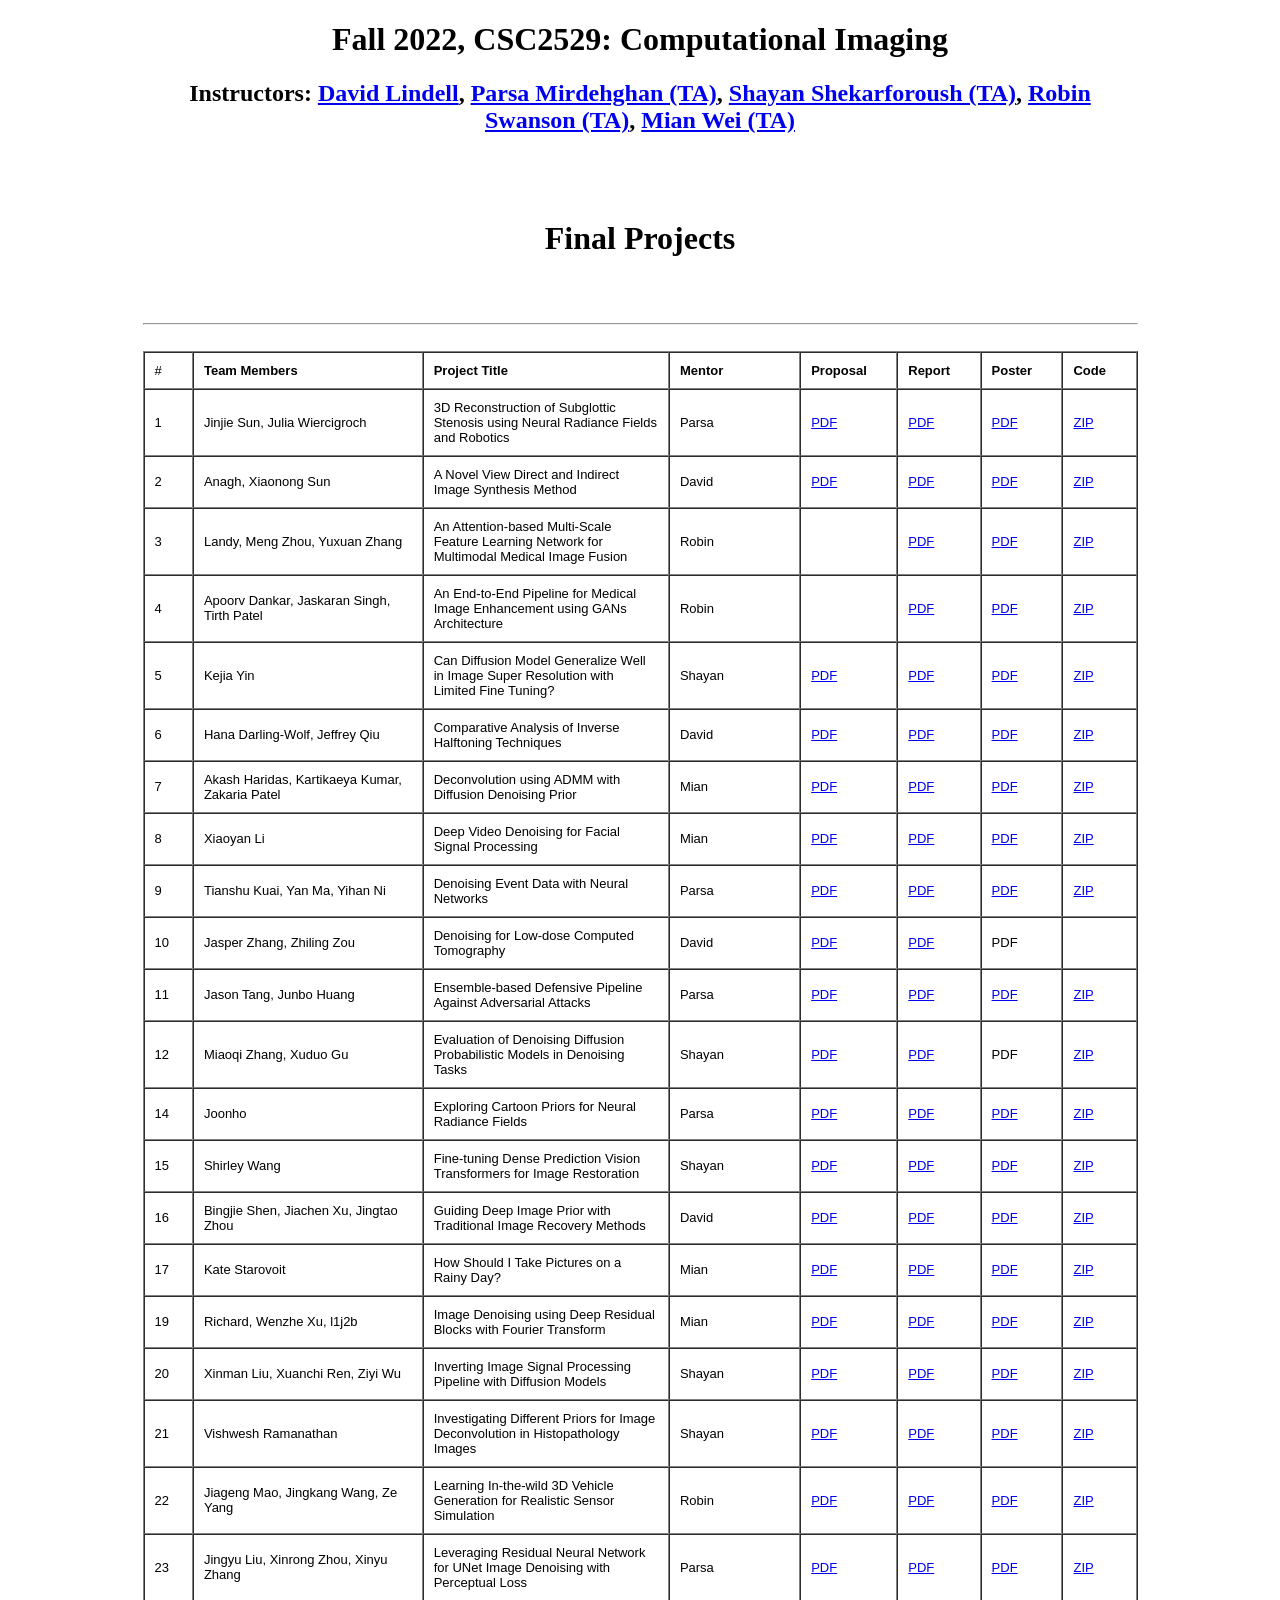
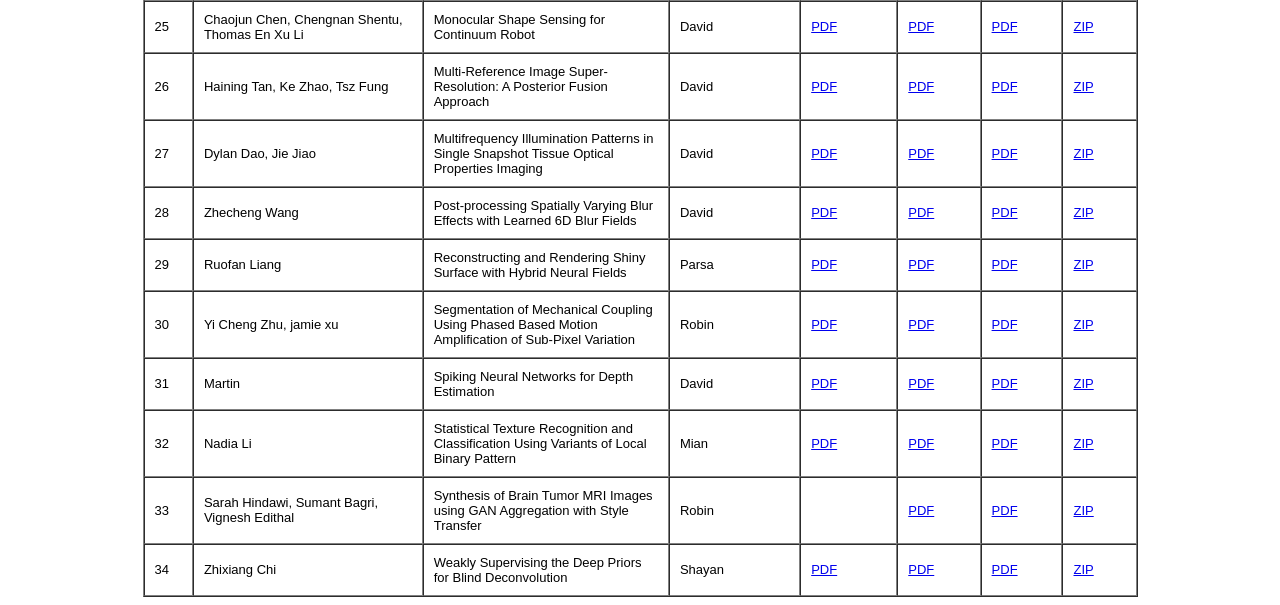
<file: teaching/past_projects/2022/projects2022.html>
<!DOCTYPE html PUBLIC "-//W3C//DTD html 4.01 Transitional//EN" "http://www.w3c.org/TR/1999/REC-html401-19991224/loose.dtd">
<!-- saved from url=(0098)http://stanford.edu/class/ee367/EE367%20_%20CS448I_%20Computational%20Imaging%20and%20Display.html -->
<html xml:lang="en" xmlns="http://www.w3.org/1999/xhtml" lang="en"><head><meta http-equiv="Content-Type" content="text/html; charset=windows-1252">
<title>CSC2529: Computational Imaging</title>

<style type="text/css" media="all"> img {
  padding-right: 0px; padding-left: 10px; FLOAT: right; padding-bottom: 10px; padding-top: 10px
}

#primarycontent {
  margin-left: auto;  
    width: expression(document.body.clientWidth > 995? "995px": "auto" );
    margin-right: auto;
    text-align: left;
    max-width: 995px 
}

body {
  text-align: center
}
</style>

<meta content="MShtml 6.00.2800.1400" name="GENERATOR"><style id="style-1-cropbar-clipper">/* Copyright 2014 Evernote Corporation. All rights reserved. */
.en-markup-crop-options {
    top: 18px !important;
    left: 50% !important;
    margin-left: -100px !important;
    width: 200px !important;
    border: 2px rgba(255,255,255,.38) solid !important;
    border-radius: 4px !important;
}

.en-markup-crop-options div div:first-of-type {
    margin-left: 0px !important;
}
</style></head>

<body>

<div id="primarycontent"> <center><h1>Fall 2022, CSC2529: Computational Imaging</h1>
        <h2>Instructors: <a href="https://davidlindell.com/" target="_blank">David Lindell</a>,
        <a href="https://www.cs.toronto.edu/~parsa/" target="_blank"> Parsa Mirdehghan (TA)</a>,
        <a href="https://shekshaa.github.io/" target="_blank"> Shayan Shekarforoush (TA)</a>,
        <a href="http://www.cs.toronto.edu/~robin/" target="_blank"> Robin Swanson (TA)</a>,
        <a href="http://www.dgp.toronto.edu/~mianwei/" target="_blank"> Mian Wei (TA)</a>
        <br><br></h2>
</center>


<br>

<center><h1>Final Projects</h1>

<br>

<table width="100%" cellspacing="0" cellpadding="10" border="1">
  <tbody><tr valign="middle">
    <td width="2%">
      <font face="Arial" size="2">#</font>
    </td> <td width="14%">
      <font face="Arial" size="2"><b>Team Members</b></font>
    </td>
    <td width="15%">
      <font face="Arial" size="2"><b>Project Title</b></font>
    </td>
    <td width="8%">
      <font face="Arial" size="2"><b>Mentor</b></font>
    </td>
    <td width="3%"> 
      <font face="Arial" size="2"><b>Proposal</b></font>
    </td>
    <td width="3%">
      <font face="Arial" size="2"><b>Report</b></font>
    </td>
    <td width="3%">
      <font face="Arial" size="2"><b>Poster</b></font>
    </td>    
    <td width="3%">
      <font face="Arial" size="2"><b>Code</b></font>
    </td>
  </tr>

  <tr valign="middle">
    <td>
        <font face="Arial" size="2">1</font> </td>
    <td>
        <font face="Arial" size="2">Jinjie Sun, Julia Wiercigroch</font>
    </td>
    <td>
        <font face="Arial" size="2">3D Reconstruction of Subglottic Stenosis using Neural Radiance Fields and Robotics</font>
    </td>
    <td>
        <font face="Arial" size="2">Parsa</font>
    </td>
    <td>
    <font face="Arial" size="2"><a href="proposal/jinjie_sun.pdf">PDF</a></font>
    </td>
    <td> 
    <font face="Arial" size="2"><a href="report/jinjie_sun-julia_wiercigroch.pdf">PDF</a></font>
    </td>
    <td>
    <font face="Arial" size="2"><a href="poster/julia_wiercigroch.pdf">PDF</a></font>
    </td>
    <td>
    <font face="Arial" size="2"><a href="https://drive.google.com/file/d/1LAxWeW29-nRQ1zyRzd1APnbGitoeneT2/view?usp=share_link">ZIP</a></font>
    </td>
  </tr>

  <tr valign="middle">
    <td>
        <font face="Arial" size="2">2</font> </td>
    <td>
        <font face="Arial" size="2">Anagh, Xiaonong Sun</font>
    </td>
    <td>
        <font face="Arial" size="2">A Novel View Direct and Indirect Image Synthesis Method</font>
    </td>
    <td>
        <font face="Arial" size="2">David</font>
    </td>
    <td>
    <font face="Arial" size="2"><a href="proposal/anagh.pdf">PDF</a></font>
    </td>
    <td> 
    <font face="Arial" size="2"><a href="report/anagh-xiaonong_sun.pdf">PDF</a></font>
    </td>
    <td>
    <font face="Arial" size="2"><a href="poster/xiaonong_sun.pdf">PDF</a></font>
    </td>
    <td>
    <font face="Arial" size="2"><a href="https://drive.google.com/file/d/1faGGZpxU6IT-9BtI_6QLq-cTfSDSrGxg/view?usp=share_link">ZIP</a></font>
    </td>
  </tr>

  <tr valign="middle">
    <td>
        <font face="Arial" size="2">3</font> </td>
    <td>
        <font face="Arial" size="2">Landy, Meng Zhou, Yuxuan Zhang</font>
    </td>
    <td>
        <font face="Arial" size="2">An Attention-based Multi-Scale Feature Learning Network for Multimodal Medical Image Fusion</font>
    </td>
    <td>
        <font face="Arial" size="2">Robin</font>
    </td>
    <td>
    <font face="Arial" size="2"></font>
    </td>
    <td> 
    <font face="Arial" size="2"><a href="report/landy-meng_zhou-yuxuan_zhang.pdf">PDF</a></font>
    </td>
    <td>
    <font face="Arial" size="2"><a href="poster/landy-meng_zhou-yuxuan_zhang.pdf">PDF</a></font>
    </td>
    <td>
    <font face="Arial" size="2"><a href="https://github.com/simonZhou86/dilran">ZIP</a></font>
    </td>
  </tr>

  <tr valign="middle">
    <td>
        <font face="Arial" size="2">4</font> </td>
    <td>
        <font face="Arial" size="2">Apoorv Dankar, Jaskaran Singh, Tirth Patel</font>
    </td>
    <td>
        <font face="Arial" size="2">An End-to-End Pipeline for Medical Image Enhancement using GANs Architecture</font>
    </td>
    <td>
        <font face="Arial" size="2">Robin</font>
    </td>
    <td>
    <font face="Arial" size="2"></font>
    </td>
    <td> 
    <font face="Arial" size="2"><a href="report/apoorv_dankar-jaskaran_singh-tirth_patel.pdf">PDF</a></font>
    </td>
    <td>
    <font face="Arial" size="2"><a href="poster/apoorv_dankar-jaskaran_singh-tirth_patel.pdf">PDF</a></font>
    </td>
    <td>
    <font face="Arial" size="2"><a href="https://drive.google.com/drive/folders/1VCLZdq7StJR4xHrwRGPh0NKmEy4KWmJI">ZIP</a></font>
    </td>
  </tr>

  <tr valign="middle">
    <td>
        <font face="Arial" size="2">5</font> </td>
    <td>
        <font face="Arial" size="2">Kejia Yin</font>
    </td>
    <td>
        <font face="Arial" size="2">Can Diffusion Model Generalize Well in Image Super Resolution with Limited Fine Tuning?</font>
    </td>
    <td>
        <font face="Arial" size="2">Shayan</font>
    </td>
    <td>
    <font face="Arial" size="2"><a href="proposal/kejia_yin.pdf">PDF</a></font>
    </td>
    <td> 
    <font face="Arial" size="2"><a href="report/kejia_yin.pdf">PDF</a></font>
    </td>
    <td>
    <font face="Arial" size="2"><a href="poster/kejia_yin.pdf">PDF</a></font>
    </td>
    <td>
    <font face="Arial" size="2"><a href="https://drive.google.com/file/d/1jAcOiYfqPyA9bi3s-eVivYSKtYQSxuDq/view?usp=share_link">ZIP</a></font>
    </td>
  </tr>

  <tr valign="middle">
    <td>
        <font face="Arial" size="2">6</font> </td>
    <td>
        <font face="Arial" size="2">Hana Darling-Wolf, Jeffrey Qiu</font>
    </td>
    <td>
        <font face="Arial" size="2">Comparative Analysis of Inverse Halftoning Techniques</font>
    </td>
    <td>
        <font face="Arial" size="2">David</font>
    </td>
    <td>
    <font face="Arial" size="2"><a href="proposal/hana_darling-wolf.pdf">PDF</a></font>
    </td>
    <td> 
    <font face="Arial" size="2"><a href="report/hana_darling-wolf-jeffrey_qiu.pdf">PDF</a></font>
    </td>
    <td>
    <font face="Arial" size="2"><a href="poster/hana_darling-wolf.pdf">PDF</a></font>
    </td>
    <td>
    <font face="Arial" size="2"><a href="https://drive.google.com/drive/folders/1qTq3hM0EW8HVW1lFNCsiKP51XMzNDdXG">ZIP</a></font>
    </td>
  </tr>

  <tr valign="middle">
    <td>
        <font face="Arial" size="2">7</font> </td>
    <td>
        <font face="Arial" size="2">Akash Haridas, Kartikaeya Kumar, Zakaria Patel</font>
    </td>
    <td>
        <font face="Arial" size="2">Deconvolution using ADMM with Diffusion Denoising Prior</font>
    </td>
    <td>
        <font face="Arial" size="2">Mian</font>
    </td>
    <td>
    <font face="Arial" size="2"><a href="proposal/zakaria_patel.pdf">PDF</a></font>
    </td>
    <td> 
    <font face="Arial" size="2"><a href="report/akash_haridas-kartikaeya_kumar-zakaria_patel.pdf">PDF</a></font>
    </td>
    <td>
    <font face="Arial" size="2"><a href="poster/akash_haridas-kartikaeya_kumar-zakaria_patel.pdf">PDF</a></font>
    </td>
    <td>
    <font face="Arial" size="2"><a href="https://github.com/ZakariaPZ/ADMM-Deconvolution-with-Diffusion-Prior">ZIP</a></font>
    </td>
  </tr>

  <tr valign="middle">
    <td>
        <font face="Arial" size="2">8</font> </td>
    <td>
        <font face="Arial" size="2">Xiaoyan Li</font>
    </td>
    <td>
        <font face="Arial" size="2">Deep Video Denoising for Facial Signal Processing</font>
    </td>
    <td>
        <font face="Arial" size="2">Mian</font>
    </td>
    <td>
    <font face="Arial" size="2"><a href="proposal/xiaoyan_li.pdf">PDF</a></font>
    </td>
    <td> 
    <font face="Arial" size="2"><a href="report/xiaoyan_li.pdf">PDF</a></font>
    </td>
    <td>
    <font face="Arial" size="2"><a href="poster/xiaoyan_li.pdf">PDF</a></font>
    </td>
    <td>
    <font face="Arial" size="2"><a href="https://drive.google.com/file/d/1xrIzSwE3mAGyn0gnniKrRpgbh_KYSHmF/view">ZIP</a></font>
    </td>
  </tr>

  <tr valign="middle">
    <td>
        <font face="Arial" size="2">9</font> </td>
    <td>
        <font face="Arial" size="2">Tianshu Kuai, Yan Ma, Yihan Ni</font>
    </td>
    <td>
        <font face="Arial" size="2">Denoising Event Data with Neural Networks</font>
    </td>
    <td>
        <font face="Arial" size="2">Parsa</font>
    </td>
    <td>
    <font face="Arial" size="2"><a href="proposal/tianshu_kuai.pdf">PDF</a></font>
    </td>
    <td> 
    <font face="Arial" size="2"><a href="report/tianshu_kuai-yan_ma-yihan_ni.pdf">PDF</a></font>
    </td>
    <td>
    <font face="Arial" size="2"><a href="poster/tianshu_kuai.pdf">PDF</a></font>
    </td>
    <td>
    <font face="Arial" size="2"><a href="https://drive.google.com/file/d/1xWsFkwq_obHDwrEVhdlgexx-OCBsLkPm/view?usp=share_link">ZIP</a></font>
    </td>
  </tr>

  <tr valign="middle">
    <td>
        <font face="Arial" size="2">10</font> </td>
    <td>
        <font face="Arial" size="2">Jasper Zhang, Zhiling Zou</font>
    </td>
    <td>
        <font face="Arial" size="2">Denoising for Low-dose Computed Tomography</font>
    </td>
    <td>
        <font face="Arial" size="2">David</font>
    </td>
    <td>
    <font face="Arial" size="2"><a href="proposal/zhiling_zou.pdf">PDF</a></font>
    </td>
    <td> 
    <font face="Arial" size="2"><a href="report/jasper_zhang-zhiling_zou.pdf">PDF</a></font>
    </td>
    <td>
    <font face="Arial" size="2">PDF</font>
    </td>
    <td>
    <font face="Arial" size="2"></font>
    </td>
  </tr>

  <tr valign="middle">
    <td>
        <font face="Arial" size="2">11</font> </td>
    <td>
        <font face="Arial" size="2">Jason Tang, Junbo Huang</font>
    </td>
    <td>
        <font face="Arial" size="2">Ensemble-based Defensive Pipeline Against Adversarial Attacks</font>
    </td>
    <td>
        <font face="Arial" size="2">Parsa</font>
    </td>
    <td>
    <font face="Arial" size="2"><a href="proposal/jason_tang.pdf">PDF</a></font>
    </td>
    <td> 
    <font face="Arial" size="2"><a href="report/jason_tang-junbo_huang.pdf">PDF</a></font>
    </td>
    <td>
    <font face="Arial" size="2"><a href="poster/jason_tang.pdf">PDF</a></font>
    </td>
    <td>
    <font face="Arial" size="2"><a href="https://drive.google.com/file/d/1XDP5gjrw7qNqsscDQqSr316jV1cKxbgN/view?usp=share_link">ZIP</a></font>
    </td>
  </tr>

  <tr valign="middle">
    <td>
        <font face="Arial" size="2">12</font> </td>
    <td>
        <font face="Arial" size="2">Miaoqi Zhang, Xuduo Gu</font>
    </td>
    <td>
        <font face="Arial" size="2">Evaluation of Denoising Diffusion Probabilistic Models in Denoising Tasks</font>
    </td>
    <td>
        <font face="Arial" size="2">Shayan</font>
    </td>
    <td>
    <font face="Arial" size="2"><a href="proposal/miaoqi_zhang-xuduo_gu.pdf">PDF</a></font>
    </td>
    <td> 
    <font face="Arial" size="2"><a href="report/miaoqi_zhang-xuduo_gu.pdf">PDF</a></font>
    </td>
    <td>
    <font face="Arial" size="2">PDF</font>
    </td>
    <td>
    <font face="Arial" size="2"><a href="https://drive.google.com/file/d/1PqAPfBqlh5JoVYbB3m9BEXdp6E8OIIgh/view">ZIP</a></font>
    </td>
  </tr>

  <tr valign="middle">
    <td>
        <font face="Arial" size="2">14</font> </td>
    <td>
        <font face="Arial" size="2">Joonho</font>
    </td>
    <td>
        <font face="Arial" size="2">Exploring Cartoon Priors for Neural Radiance Fields</font>
    </td>
    <td>
        <font face="Arial" size="2">Parsa</font>
    </td>
    <td>
    <font face="Arial" size="2"><a href="proposal/joonho.pdf">PDF</a></font>
    </td>
    <td> 
    <font face="Arial" size="2"><a href="report/joonho.pdf">PDF</a></font>
    </td>
    <td>
    <font face="Arial" size="2"><a href="poster/joonho.pdf">PDF</a></font>
    </td>
    <td>
    <font face="Arial" size="2"><a href="https://drive.google.com/file/d/1DbvxcPJAbxeHaGJY_LTOxP8D9Hza0Xzy/view">ZIP</a></font>
    </td>
  </tr>

  <tr valign="middle">
    <td>
        <font face="Arial" size="2">15</font> </td>
    <td>
        <font face="Arial" size="2">Shirley Wang</font>
    </td>
    <td>
        <font face="Arial" size="2">Fine-tuning Dense Prediction Vision Transformers for Image Restoration</font>
    </td>
    <td>
        <font face="Arial" size="2">Shayan</font>
    </td>
    <td>
    <font face="Arial" size="2"><a href="proposal/shirley_wang.pdf">PDF</a></font>
    </td>
    <td> 
    <font face="Arial" size="2"><a href="report/shirley_wang.pdf">PDF</a></font>
    </td>
    <td>
    <font face="Arial" size="2"><a href="poster/shirley_wang.pdf">PDF</a></font>
    </td>
    <td>
    <font face="Arial" size="2"><a href="https://drive.google.com/file/d/14Ot08DNCkwPwdX9ZPkqFwyo6we5LkdEz/view?usp=share_link">ZIP</a></font>
    </td>
  </tr>

  <tr valign="middle">
    <td>
        <font face="Arial" size="2">16</font> </td>
    <td>
        <font face="Arial" size="2">Bingjie Shen, Jiachen Xu, Jingtao Zhou</font>
    </td>
    <td>
        <font face="Arial" size="2">Guiding Deep Image Prior with Traditional Image Recovery Methods</font>
    </td>
    <td>
        <font face="Arial" size="2">David</font>
    </td>
    <td>
    <font face="Arial" size="2"><a href="proposal/jiachen_xu.pdf">PDF</a></font>
    </td>
    <td> 
    <font face="Arial" size="2"><a href="report/bingjie_shen-jiachen_xu-jingtao_zhou.pdf">PDF</a></font>
    </td>
    <td>
    <font face="Arial" size="2"><a href="poster/bingjie_shen.pdf">PDF</a></font>
    </td>
    <td>
    <font face="Arial" size="2"><a href="https://github.com/charliexu07/CS2529_Project">ZIP</a></font>
    </td>
  </tr>

  <tr valign="middle">
    <td>
        <font face="Arial" size="2">17</font> </td>
    <td>
        <font face="Arial" size="2">Kate Starovoit</font>
    </td>
    <td>
        <font face="Arial" size="2">How Should I Take Pictures on a Rainy Day?</font>
    </td>
    <td>
        <font face="Arial" size="2">Mian</font>
    </td>
    <td>
    <font face="Arial" size="2"><a href="proposal/kate_starovoit.pdf">PDF</a></font>
    </td>
    <td> 
    <font face="Arial" size="2"><a href="report/kate_starovoit.pdf">PDF</a></font>
    </td>
    <td>
    <font face="Arial" size="2"><a href="poster/kate_starovoit.pdf">PDF</a></font>
    </td>
    <td>
    <font face="Arial" size="2"><a href="https://drive.google.com/drive/folders/1JbctiFCwRsIbSioERFgk66cov12ORHQ-">ZIP</a></font>
    </td>
  </tr>

  <tr valign="middle">
    <td>
        <font face="Arial" size="2">19</font> </td>
    <td>
        <font face="Arial" size="2">Richard, Wenzhe Xu, l1j2b</font>
    </td>
    <td>
        <font face="Arial" size="2">Image Denoising using Deep Residual Blocks with Fourier Transform</font>
    </td>
    <td>
        <font face="Arial" size="2">Mian</font>
    </td>
    <td>
    <font face="Arial" size="2"><a href="proposal/wenzhe_xu.pdf">PDF</a></font>
    </td>
    <td> 
    <font face="Arial" size="2"><a href="report/l1j2b-richard-wenzhe_xu.pdf">PDF</a></font>
    </td>
    <td>
    <font face="Arial" size="2"><a href="poster/wenzhe_xu.pdf">PDF</a></font>
    </td>
    <td>
    <font face="Arial" size="2"><a href="https://drive.google.com/file/d/1TS_prZs5ITAHBes9bHlNHR9nqzWS9T8j/view?usp=share_link">ZIP</a></font>
    </td>
  </tr>

  <tr valign="middle">
    <td>
        <font face="Arial" size="2">20</font> </td>
    <td>
        <font face="Arial" size="2">Xinman Liu, Xuanchi Ren, Ziyi Wu</font>
    </td>
    <td>
        <font face="Arial" size="2">Inverting Image Signal Processing Pipeline with Diffusion Models</font>
    </td>
    <td>
        <font face="Arial" size="2">Shayan</font>
    </td>
    <td>
    <font face="Arial" size="2"><a href="proposal/xuanchi_ren.pdf">PDF</a></font>
    </td>
    <td> 
    <font face="Arial" size="2"><a href="report/xinman_liu-xuanchi_ren-ziyi_wu.pdf">PDF</a></font>
    </td>
    <td>
    <font face="Arial" size="2"><a href="poster/xinman_liu-xuanchi_ren-ziyi_wu.pdf">PDF</a></font>
    </td>
    <td>
    <font face="Arial" size="2"><a href="https://drive.google.com/file/d/1FwoU_1rHaDZaXUhmHs5lXO-oT7719wkp/edit">ZIP</a></font>
    </td>
  </tr>

  <tr valign="middle">
    <td>
        <font face="Arial" size="2">21</font> </td>
    <td>
        <font face="Arial" size="2">Vishwesh Ramanathan</font>
    </td>
    <td>
        <font face="Arial" size="2">Investigating Different Priors for Image Deconvolution in Histopathology Images</font>
    </td>
    <td>
        <font face="Arial" size="2">Shayan</font>
    </td>
    <td>
    <font face="Arial" size="2"><a href="proposal/vishwesh_ramanathan.pdf">PDF</a></font>
    </td>
    <td> 
    <font face="Arial" size="2"><a href="report/vishwesh_ramanathan.pdf">PDF</a></font>
    </td>
    <td>
    <font face="Arial" size="2"><a href="poster/vishwesh_ramanathan.pdf">PDF</a></font>
    </td>
    <td>
    <font face="Arial" size="2"><a href="https://drive.google.com/file/d/1nZgfsdiKAMBJgGm8FXzoReLI2CZheOlR/view?usp=share_link">ZIP</a></font>
    </td>
  </tr>

  <tr valign="middle">
    <td>
        <font face="Arial" size="2">22</font> </td>
    <td>
        <font face="Arial" size="2">Jiageng Mao, Jingkang Wang, Ze Yang</font>
    </td>
    <td>
        <font face="Arial" size="2">Learning In-the-wild 3D Vehicle Generation for Realistic Sensor Simulation</font>
    </td>
    <td>
        <font face="Arial" size="2">Robin</font>
    </td>
    <td>
    <font face="Arial" size="2"><a href="proposal/jiageng_mao.pdf">PDF</a></font>
    </td>
    <td> 
    <font face="Arial" size="2"><a href="report/jiageng_mao-jingkang_wang-ze_yang.pdf">PDF</a></font>
    </td>
    <td>
    <font face="Arial" size="2"><a href="poster/jiageng_mao.pdf">PDF</a></font>
    </td>
    <td>
    <font face="Arial" size="2"><a href="https://drive.google.com/drive/folders/19uWlsDIyKh_pSXPwX9anr8osifBDrZaN">ZIP</a></font>
    </td>
  </tr>

  <tr valign="middle">
    <td>
        <font face="Arial" size="2">23</font> </td>
    <td>
        <font face="Arial" size="2">Jingyu Liu, Xinrong Zhou, Xinyu Zhang</font>
    </td>
    <td>
        <font face="Arial" size="2">Leveraging Residual Neural Network for UNet Image Denoising with Perceptual Loss</font>
    </td>
    <td>
        <font face="Arial" size="2">Parsa</font>
    </td>
    <td>
    <font face="Arial" size="2"><a href="proposal/xinrong_zhou.pdf">PDF</a></font>
    </td>
    <td> 
    <font face="Arial" size="2"><a href="report/jingyu_liu-xinrong_zhou-xinyu_zhang.pdf">PDF</a></font>
    </td>
    <td>
    <font face="Arial" size="2"><a href="poster/xinrong_zhou.pdf">PDF</a></font>
    </td>
    <td>
    <font face="Arial" size="2"><a href="https://drive.google.com/file/d/1iCwZv00xD9l2ujNp3U0lYQ4ynTvV5W4u/view">ZIP</a></font>
    </td>
  </tr>

  <tr valign="middle">
    <td>
        <font face="Arial" size="2">25</font> </td>
    <td>
        <font face="Arial" size="2">Chaojun Chen, Chengnan Shentu, Thomas En Xu Li</font>
    </td>
    <td>
        <font face="Arial" size="2">Monocular Shape Sensing for Continuum Robot</font>
    </td>
    <td>
        <font face="Arial" size="2">David</font>
    </td>
    <td>
    <font face="Arial" size="2"><a href="proposal/thomas_en_xu_li.pdf">PDF</a></font>
    </td>
    <td> 
    <font face="Arial" size="2"><a href="report/chaojun_chen-chengnan_shentu-thomas_en_xu_li.pdf">PDF</a></font>
    </td>
    <td>
    <font face="Arial" size="2"><a href="poster/thomas_en_xu_li.pdf">PDF</a></font>
    </td>
    <td>
    <font face="Arial" size="2"><a href="https://drive.google.com/file/d/1rir_6RThq4Urj2hmKD4VYuSsBQiyFQCf/view?usp=share_link">ZIP</a></font>
    </td>
  </tr>

  <tr valign="middle">
    <td>
        <font face="Arial" size="2">26</font> </td>
    <td>
        <font face="Arial" size="2">Haining Tan, Ke Zhao, Tsz Fung</font>
    </td>
    <td>
        <font face="Arial" size="2">Multi-Reference Image Super-Resolution: A Posterior Fusion Approach</font>
    </td>
    <td>
        <font face="Arial" size="2">David</font>
    </td>
    <td>
    <font face="Arial" size="2"><a href="proposal/ke_zhao.pdf">PDF</a></font>
    </td>
    <td> 
    <font face="Arial" size="2"><a href="report/haining_tan-ke_zhao-tsz_fung.pdf">PDF</a></font>
    </td>
    <td>
    <font face="Arial" size="2"><a href="poster/ke_zhao.pdf">PDF</a></font>
    </td>
    <td>
    <font face="Arial" size="2"><a href="https://github.com/XDMickeyYau/CSC2529-Project">ZIP</a></font>
    </td>
  </tr>

  <tr valign="middle">
    <td>
        <font face="Arial" size="2">27</font> </td>
    <td>
        <font face="Arial" size="2">Dylan Dao, Jie Jiao</font>
    </td>
    <td>
        <font face="Arial" size="2">Multifrequency Illumination Patterns in Single Snapshot Tissue Optical Properties Imaging</font>
    </td>
    <td>
        <font face="Arial" size="2">David</font>
    </td>
    <td>
    <font face="Arial" size="2"><a href="proposal/dylan_dao.pdf">PDF</a></font>
    </td>
    <td> 
    <font face="Arial" size="2"><a href="report/dylan_dao-jie_jiao.pdf">PDF</a></font>
    </td>
    <td>
    <font face="Arial" size="2"><a href="poster/dylan_dao.pdf">PDF</a></font>
    </td>
    <td>
    <font face="Arial" size="2"><a href="https://drive.google.com/file/d/1kz--LKt5SZnEKxko0A5U86rdN8oSHjiS/view?usp=share_link">ZIP</a></font>
    </td>
  </tr>

  <tr valign="middle">
    <td>
        <font face="Arial" size="2">28</font> </td>
    <td>
        <font face="Arial" size="2">Zhecheng Wang</font>
    </td>
    <td>
        <font face="Arial" size="2">Post-processing Spatially Varying Blur Effects with Learned 6D Blur Fields</font>
    </td>
    <td>
        <font face="Arial" size="2">David</font>
    </td>
    <td>
    <font face="Arial" size="2"><a href="proposal/zhecheng_wang.pdf">PDF</a></font>
    </td>
    <td> 
    <font face="Arial" size="2"><a href="report/zhecheng_wang.pdf">PDF</a></font>
    </td>
    <td>
    <font face="Arial" size="2"><a href="poster/zhecheng_wang.pdf">PDF</a></font>
    </td>
    <td>
    <font face="Arial" size="2"><a href="https://drive.google.com/file/d/1srZF_akCCYlV3_jKNKNi2MpdeQNZuc3P/view?usp=share_link">ZIP</a></font>
    </td>
  </tr>

  <tr valign="middle">
    <td>
        <font face="Arial" size="2">29</font> </td>
    <td>
        <font face="Arial" size="2">Ruofan Liang</font>
    </td>
    <td>
        <font face="Arial" size="2">Reconstructing and Rendering Shiny Surface with Hybrid Neural Fields</font>
    </td>
    <td>
        <font face="Arial" size="2">Parsa</font>
    </td>
    <td>
    <font face="Arial" size="2"><a href="proposal/ruofan_liang.pdf">PDF</a></font>
    </td>
    <td> 
    <font face="Arial" size="2"><a href="report/ruofan_liang.pdf">PDF</a></font>
    </td>
    <td>
    <font face="Arial" size="2"><a href="poster/ruofan_liang.pdf">PDF</a></font>
    </td>
    <td>
    <font face="Arial" size="2"><a href="https://drive.google.com/file/d/1U0AAW7w59i1Z6_dqQV5AX7DAW1UxhuPY/view?usp=share_link">ZIP</a></font>
    </td>
  </tr>

  <tr valign="middle">
    <td>
        <font face="Arial" size="2">30</font> </td>
    <td>
        <font face="Arial" size="2">Yi Cheng Zhu, jamie xu</font>
    </td>
    <td>
        <font face="Arial" size="2">Segmentation of Mechanical Coupling Using Phased Based Motion Amplification of Sub-Pixel Variation</font>
    </td>
    <td>
        <font face="Arial" size="2">Robin</font>
    </td>
    <td>
    <font face="Arial" size="2"><a href="proposal/jamie_xu.pdf">PDF</a></font>
    </td>
    <td> 
    <font face="Arial" size="2"><a href="report/jamie_xu-yi_cheng_zhu.pdf">PDF</a></font>
    </td>
    <td>
    <font face="Arial" size="2"><a href="poster/jamie_xu.pdf">PDF</a></font>
    </td>
    <td>
    <font face="Arial" size="2"><a href="https://drive.google.com/file/d/1ZVCeML8Cs9pjzmcCV2R7hAanfqB6M2qR/view">ZIP</a></font>
    </td>
  </tr>

  <tr valign="middle">
    <td>
        <font face="Arial" size="2">31</font> </td>
    <td>
        <font face="Arial" size="2">Martin</font>
    </td>
    <td>
        <font face="Arial" size="2">Spiking Neural Networks for Depth Estimation</font>
    </td>
    <td>
        <font face="Arial" size="2">David</font>
    </td>
    <td>
    <font face="Arial" size="2"><a href="proposal/martin.pdf">PDF</a></font>
    </td>
    <td> 
    <font face="Arial" size="2"><a href="report/martin.pdf">PDF</a></font>
    </td>
    <td>
    <font face="Arial" size="2"><a href="poster/martin.pdf">PDF</a></font>
    </td>
    <td>
    <font face="Arial" size="2"><a href="https://github.com/mdpham/StereoSpike">ZIP</a></font>
    </td>
  </tr>

  <tr valign="middle">
    <td>
        <font face="Arial" size="2">32</font> </td>
    <td>
        <font face="Arial" size="2">Nadia Li</font>
    </td>
    <td>
        <font face="Arial" size="2">Statistical Texture Recognition and Classification Using Variants of Local Binary Pattern</font>
    </td>
    <td>
        <font face="Arial" size="2">Mian</font>
    </td>
    <td>
    <font face="Arial" size="2"><a href="proposal/nadia_li.pdf">PDF</a></font>
    </td>
    <td> 
    <font face="Arial" size="2"><a href="report/nadia_li.pdf">PDF</a></font>
    </td>
    <td>
    <font face="Arial" size="2"><a href="poster/nadia_li.pdf">PDF</a></font>
    </td>
    <td>
    <font face="Arial" size="2"><a href="https://drive.google.com/file/d/13F7BiMAB6rgFsy6oAGALsa0X72ma8e-J/view?usp=share_link">ZIP</a></font>
    </td>
  </tr>

  <tr valign="middle">
    <td>
        <font face="Arial" size="2">33</font> </td>
    <td>
        <font face="Arial" size="2">Sarah Hindawi, Sumant Bagri, Vignesh Edithal</font>
    </td>
    <td>
        <font face="Arial" size="2">Synthesis of Brain Tumor MRI Images using GAN Aggregation with Style Transfer</font>
    </td>
    <td>
        <font face="Arial" size="2">Robin</font>
    </td>
    <td>
    <font face="Arial" size="2"></font>
    </td>
    <td> 
    <font face="Arial" size="2"><a href="report/sarah_hindawi-sumant_bagri-vignesh_edithal.pdf">PDF</a></font>
    </td>
    <td>
    <font face="Arial" size="2"><a href="poster/sumant_bagri.pdf">PDF</a></font>
    </td>
    <td>
    <font face="Arial" size="2"><a href="https://github.com/edithal-14/csc2529-2022-project">ZIP</a></font>
    </td>
  </tr>

  <tr valign="middle">
    <td>
        <font face="Arial" size="2">34</font> </td>
    <td>
        <font face="Arial" size="2">Zhixiang Chi</font>
    </td>
    <td>
        <font face="Arial" size="2">Weakly Supervising the Deep Priors for Blind Deconvolution</font>
    </td>
    <td>
        <font face="Arial" size="2">Shayan</font>
    </td>
    <td>
    <font face="Arial" size="2"><a href="proposal/zhixiang_chi.pdf">PDF</a></font>
    </td>
    <td> 
    <font face="Arial" size="2"><a href="report/zhixiang_chi.pdf">PDF</a></font>
    </td>
    <td>
    <font face="Arial" size="2"><a href="poster/zhixiang_chi.pdf">PDF</a></font>
    </td>
    <td>
    <font face="Arial" size="2"><a href="https://drive.google.com/file/d/1LL_jP_JjTLmmoNfEgz9nQcxuQf7ILQLD/view">ZIP</a></font>
    </td>
  </tr>


<br><hr><br>

</body></html>
</file>
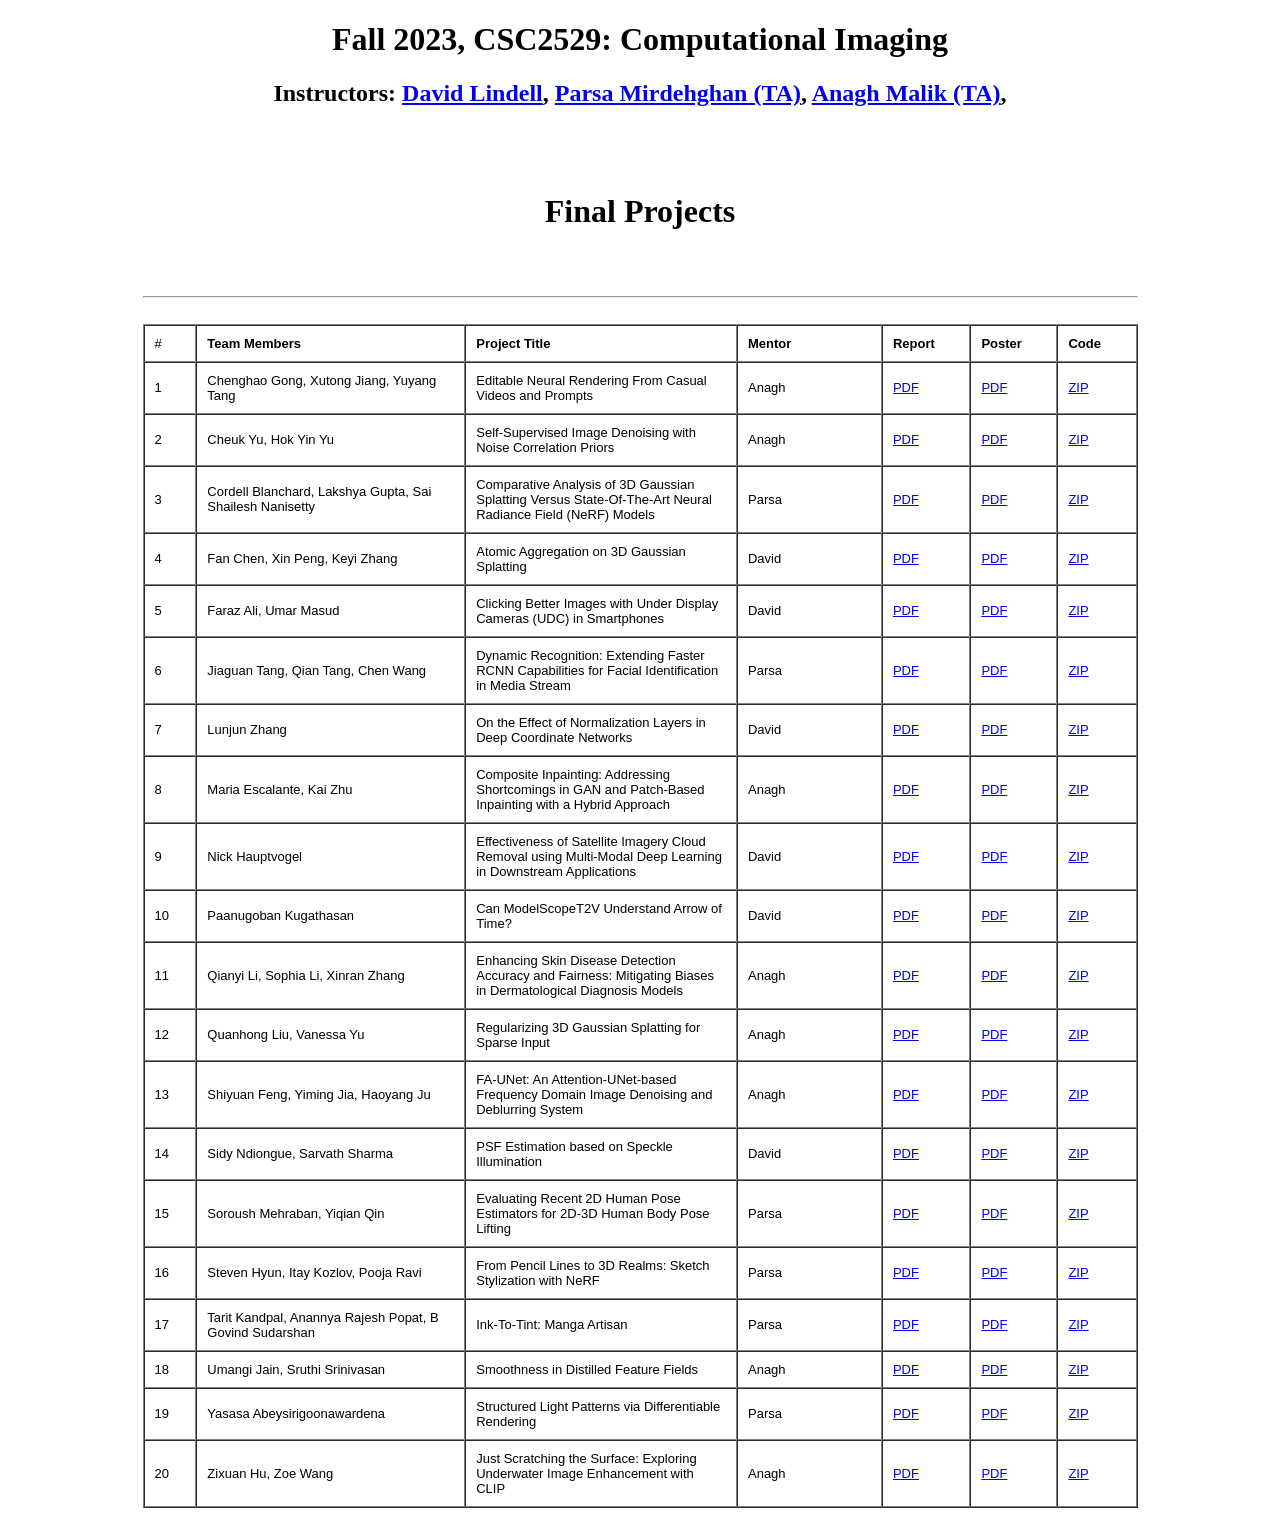
<file: teaching/past_projects/2023/projects2023.html>
<!DOCTYPE html PUBLIC "-//W3C//DTD html 4.01 Transitional//EN" "http://www.w3c.org/TR/1999/REC-html401-19991224/loose.dtd">
<!-- saved from url=(0098)http://stanford.edu/class/ee367/EE367%20_%20CS448I_%20Computational%20Imaging%20and%20Display.html -->
<html xml:lang="en" xmlns="http://www.w3.org/1999/xhtml" lang="en"><head><meta http-equiv="Content-Type" content="text/html; charset=windows-1252">
<title>CSC2529: Computational Imaging</title>

<style type="text/css" media="all"> img {
  padding-right: 0px; padding-left: 10px; FLOAT: right; padding-bottom: 10px; padding-top: 10px
}

#primarycontent {
  margin-left: auto;  
    width: expression(document.body.clientWidth > 995? "995px": "auto" );
    margin-right: auto;
    text-align: left;
    max-width: 995px 
}

body {
  text-align: center
}
</style>

<meta content="MShtml 6.00.2800.1400" name="GENERATOR"><style id="style-1-cropbar-clipper">/* Copyright 2014 Evernote Corporation. All rights reserved. */
.en-markup-crop-options {
    top: 18px !important;
    left: 50% !important;
    margin-left: -100px !important;
    width: 200px !important;
    border: 2px rgba(255,255,255,.38) solid !important;
    border-radius: 4px !important;
}

.en-markup-crop-options div div:first-of-type {
    margin-left: 0px !important;
}
</style></head>

<body>

<div id="primarycontent"> <center><h1>Fall 2023, CSC2529: Computational Imaging</h1>
        <h2>Instructors: <a href="https://davidlindell.com/" target="_blank">David Lindell</a>,
        <a href="https://www.cs.toronto.edu/~parsa/" target="_blank"> Parsa Mirdehghan (TA)</a>,
        <a href="https://anaghmalik.com/" target="_blank"> Anagh Malik (TA)</a>,
        <br><br></h2>
</center>


<br>

<center><h1>Final Projects</h1>

<br>

<table width="100%" cellspacing="0" cellpadding="10" border="1">
  <tbody><tr valign="middle">
    <td width="2%">
      <font face="Arial" size="2">#</font>
    </td> <td width="14%">
      <font face="Arial" size="2"><b>Team Members</b></font>
    </td>
    <td width="15%">
      <font face="Arial" size="2"><b>Project Title</b></font>
    </td>
    <td width="8%">
      <font face="Arial" size="2"><b>Mentor</b></font>
    </td>
    <td width="3%">
      <font face="Arial" size="2"><b>Report</b></font>
    </td>
    <td width="3%">
      <font face="Arial" size="2"><b>Poster</b></font>
    </td>    
    <td width="3%">
      <font face="Arial" size="2"><b>Code</b></font>
    </td>
  </tr>

  <tr valign="middle">
    <td>
        <font face="Arial" size="2">1</font> </td>
    <td>
        <font face="Arial" size="2">Chenghao Gong, Xutong Jiang, Yuyang Tang</font>
    </td>
    <td>
        <font face="Arial" size="2">Editable Neural Rendering From Casual Videos and Prompts</font>
    </td>
    <td>
        <font face="Arial" size="2">Anagh</font>
    </td>
    <td> 
    <font face="Arial" size="2"><a href="report/chenghao-gong.pdf">PDF</a></font>
    </td>
    <td>
    <font face="Arial" size="2"><a href="poster/chenghao-gong.pdf">PDF</a></font>
    </td>
    <td>
    <font face="Arial" size="2"><a href="https://www.dropbox.com/scl/fi/mgbvd1nyq6qaike69txt6/chenghao-gong.zip?rlkey=6r34v7z81xwn00kixt07iba7s&dl=0">ZIP</a></font>
    </td>
  </tr>

  <tr valign="middle">
    <td>
        <font face="Arial" size="2">2</font> </td>
    <td>
        <font face="Arial" size="2">Cheuk Yu, Hok Yin Yu</font>
    </td>
    <td>
        <font face="Arial" size="2">Self-Supervised Image Denoising with Noise Correlation Priors</font>
    </td>
    <td>
        <font face="Arial" size="2">Anagh</font>
    </td>
    <td> 
    <font face="Arial" size="2"><a href="report/cheuk-yu.pdf">PDF</a></font>
    </td>
    <td>
    <font face="Arial" size="2"><a href="poster/cheuk-yu.pdf">PDF</a></font>
    </td>
    <td>
    <font face="Arial" size="2"><a href="https://www.dropbox.com/scl/fi/zqt9glqn3gewhaxlfgt5t/cheuk-yu.zip?rlkey=u05p66ae8u0pywii7kki6belf&dl=0">ZIP</a></font>
    </td>
  </tr>

  <tr valign="middle">
    <td>
        <font face="Arial" size="2">3</font> </td>
    <td>
        <font face="Arial" size="2">Cordell Blanchard, Lakshya Gupta, Sai Shailesh Nanisetty</font>
    </td>
    <td>
        <font face="Arial" size="2">Comparative Analysis of 3D Gaussian Splatting Versus State-Of-The-Art Neural Radiance Field (NeRF) Models</font>
    </td>
    <td>
        <font face="Arial" size="2">Parsa</font>
    </td>
    <td> 
    <font face="Arial" size="2"><a href="report/cordell-blanchard.pdf">PDF</a></font>
    </td>
    <td>
    <font face="Arial" size="2"><a href="poster/cordell-blanchard.pdf">PDF</a></font>
    </td>
    <td>
    <font face="Arial" size="2"><a href="https://drive.google.com/drive/folders/1h68IowP31bHIuU_No3_GlaF1cddc63GP?usp=sharing">ZIP</a></font>
    </td>
  </tr>

  <tr valign="middle">
    <td>
        <font face="Arial" size="2">4</font> </td>
    <td>
        <font face="Arial" size="2">Fan Chen, Xin Peng, Keyi Zhang</font>
    </td>
    <td>
        <font face="Arial" size="2">Atomic Aggregation on 3D Gaussian Splatting</font>
    </td>
    <td>
        <font face="Arial" size="2">David</font>
    </td>
    <td> 
    <font face="Arial" size="2"><a href="report/fan-chen.pdf">PDF</a></font>
    </td>
    <td>
    <font face="Arial" size="2"><a href="poster/fan-chen.pdf">PDF</a></font>
    </td>
    <td>
    <font face="Arial" size="2"><a href="https://www.dropbox.com/scl/fi/jzf7rmpcaze3r4reda5wr/fan-chen.zip?rlkey=wyioafhi30oualqn2p975rl28&dl=0">ZIP</a></font>
    </td>
  </tr>

  <tr valign="middle">
    <td>
        <font face="Arial" size="2">5</font> </td>
    <td>
        <font face="Arial" size="2">Faraz Ali, Umar Masud</font>
    </td>
    <td>
        <font face="Arial" size="2">Clicking Better Images with Under Display Cameras (UDC) in Smartphones</font>
    </td>
    <td>
        <font face="Arial" size="2">David</font>
    </td>
    <td> 
    <font face="Arial" size="2"><a href="report/faraz-ali.pdf">PDF</a></font>
    </td>
    <td>
    <font face="Arial" size="2"><a href="poster/faraz-ali.pdf">PDF</a></font>
    </td>
    <td>
    <font face="Arial" size="2"><a href="https://www.dropbox.com/scl/fi/05zecstr3o9krhslnt500/faraz-ali.zip?rlkey=84ypayzxyocyi4lsmxckv50bv&dl=0">ZIP</a></font>
    </td>
  </tr>

  <tr valign="middle">
    <td>
        <font face="Arial" size="2">6</font> </td>
    <td>
        <font face="Arial" size="2">Jiaguan Tang, Qian Tang, Chen Wang</font>
    </td>
    <td>
        <font face="Arial" size="2">Dynamic Recognition: Extending Faster RCNN Capabilities for Facial Identification in Media Stream</font>
    </td>
    <td>
        <font face="Arial" size="2">Parsa</font>
    </td>
    <td> 
    <font face="Arial" size="2"><a href="report/jiaguan-tang.pdf">PDF</a></font>
    </td>
    <td>
    <font face="Arial" size="2"><a href="poster/jiaguan-tang.pdf">PDF</a></font>
    </td>
    <td>
    <font face="Arial" size="2"><a href="https://www.dropbox.com/scl/fi/03tpy2gq2bidcrk0llxtz/jiaguan-tang.zip?rlkey=kbw6ax5vejbildis5t7cqnz7z&dl=0">ZIP</a></font>
    </td>
  </tr>

  <tr valign="middle">
    <td>
        <font face="Arial" size="2">7</font> </td>
    <td>
        <font face="Arial" size="2">Lunjun Zhang</font>
    </td>
    <td>
        <font face="Arial" size="2">On the Effect of Normalization Layers in Deep Coordinate Networks</font>
    </td>
    <td>
        <font face="Arial" size="2">David</font>
    </td>
    <td> 
    <font face="Arial" size="2"><a href="report/lunjun-zhang.pdf">PDF</a></font>
    </td>
    <td>
    <font face="Arial" size="2"><a href="poster/lunjun-zhang.pdf">PDF</a></font>
    </td>
    <td>
    <font face="Arial" size="2"><a href="https://www.dropbox.com/scl/fi/yspdmbhmfcbzbyfh4o8ul/lunjun-zhang.zip?rlkey=6yw1w1e8uhmt4hs849dtr71kf&dl=0">ZIP</a></font>
    </td>
  </tr>

  <tr valign="middle">
    <td>
        <font face="Arial" size="2">8</font> </td>
    <td>
        <font face="Arial" size="2">Maria Escalante, Kai Zhu</font>
    </td>
    <td>
        <font face="Arial" size="2">Composite Inpainting: Addressing Shortcomings in GAN and Patch-Based Inpainting with a Hybrid Approach</font>
    </td>
    <td>
        <font face="Arial" size="2">Anagh</font>
    </td>
    <td> 
    <font face="Arial" size="2"><a href="report/maria-escalante.pdf">PDF</a></font>
    </td>
    <td>
    <font face="Arial" size="2"><a href="poster/maria-escalante.pdf">PDF</a></font>
    </td>
    <td>
    <font face="Arial" size="2"><a href="https://www.dropbox.com/scl/fi/plmm0kutvhaxijxtry2yf/maria-escalante.zip?rlkey=8krwoc1ayzjm0586orbkmtjyd&dl=0">ZIP</a></font>
    </td>
  </tr>

  <tr valign="middle">
    <td>
        <font face="Arial" size="2">9</font> </td>
    <td>
        <font face="Arial" size="2">Nick Hauptvogel</font>
    </td>
    <td>
        <font face="Arial" size="2">Effectiveness of Satellite Imagery Cloud Removal using Multi-Modal Deep Learning in Downstream Applications</font>
    </td>
    <td>
        <font face="Arial" size="2">David</font>
    </td>
    <td> 
    <font face="Arial" size="2"><a href="report/nick-hauptvogel.pdf">PDF</a></font>
    </td>
    <td>
    <font face="Arial" size="2"><a href="poster/nick-hauptvogel.pdf">PDF</a></font>
    </td>
    <td>
    <font face="Arial" size="2"><a href="https://www.dropbox.com/scl/fi/s07cslki5glyw2mrrerl9/nick-hauptvogel.zip?rlkey=49buejtrg4kd8goit8cqf11pw&dl=0">ZIP</a></font>
    </td>
  </tr>

  <tr valign="middle">
    <td>
        <font face="Arial" size="2">10</font> </td>
    <td>
        <font face="Arial" size="2">Paanugoban Kugathasan</font>
    </td>
    <td>
        <font face="Arial" size="2">Can ModelScopeT2V Understand Arrow of Time?</font>
    </td>
    <td>
        <font face="Arial" size="2">David</font>
    </td>
    <td> 
    <font face="Arial" size="2"><a href="report/paanugoban-kugathasan.pdf">PDF</a></font>
    </td>
    <td>
    <font face="Arial" size="2"><a href="poster/paanugoban-kugathasan.pdf">PDF</a></font>
    </td>
    <td>
    <font face="Arial" size="2"><a href="https://www.dropbox.com/scl/fi/3e790a1gzasza1mekto43/paanugoban-kugathasan.zip?rlkey=bpo2sbdx8ssy31pklyntaxfxq&dl=0">ZIP</a></font>
    </td>
  </tr>

  <tr valign="middle">
    <td>
        <font face="Arial" size="2">11</font> </td>
    <td>
        <font face="Arial" size="2">Qianyi Li, Sophia Li, Xinran Zhang</font>
    </td>
    <td>
        <font face="Arial" size="2">Enhancing Skin Disease Detection Accuracy and Fairness: Mitigating Biases in Dermatological Diagnosis Models</font>
    </td>
    <td>
        <font face="Arial" size="2">Anagh</font>
    </td>
    <td> 
    <font face="Arial" size="2"><a href="report/qianyi-li.pdf">PDF</a></font>
    </td>
    <td>
    <font face="Arial" size="2"><a href="poster/qianyi-li.pdf">PDF</a></font>
    </td>
    <td>
    <font face="Arial" size="2"><a href="https://www.dropbox.com/scl/fi/sv20m1v7zaxdso5glqdkl/qianyi-li.zip?rlkey=v5bgw0qk2d8o3l3as1k587ybl&dl=0">ZIP</a></font>
    </td>
  </tr>

  <tr valign="middle">
    <td>
        <font face="Arial" size="2">12</font> </td>
    <td>
        <font face="Arial" size="2">Quanhong Liu, Vanessa Yu</font>
    </td>
    <td>
        <font face="Arial" size="2">Regularizing 3D Gaussian Splatting for Sparse Input</font>
    </td>
    <td>
        <font face="Arial" size="2">Anagh</font>
    </td>
    <td> 
    <font face="Arial" size="2"><a href="report/quanhong-liu.pdf">PDF</a></font>
    </td>
    <td>
    <font face="Arial" size="2"><a href="poster/quanhong-liu.pdf">PDF</a></font>
    </td>
    <td>
    <font face="Arial" size="2"><a href="https://www.dropbox.com/scl/fi/n6opbtg4t65suu3y0fjnv/quanhong-liu.zip?rlkey=jrwf7btx5uxvidbnd2vlu7s40&dl=0">ZIP</a></font>
    </td>
  </tr>

  <tr valign="middle">
    <td>
        <font face="Arial" size="2">13</font> </td>
    <td>
        <font face="Arial" size="2">Shiyuan Feng, Yiming Jia, Haoyang Ju</font>
    </td>
    <td>
        <font face="Arial" size="2">FA-UNet: An Attention-UNet-based Frequency Domain Image Denoising and Deblurring System</font>
    </td>
    <td>
        <font face="Arial" size="2">Anagh</font>
    </td>
    <td> 
    <font face="Arial" size="2"><a href="report/shiyuan-feng.pdf">PDF</a></font>
    </td>
    <td>
    <font face="Arial" size="2"><a href="poster/shiyuan-feng.pdf">PDF</a></font>
    </td>
    <td>
    <font face="Arial" size="2"><a href="https://drive.google.com/file/d/17tj_ThPVsrVzLiLEkRfTPF_jsT8mh1XW/view?usp=sharing">ZIP</a></font>
    </td>
  </tr>

  <tr valign="middle">
    <td>
        <font face="Arial" size="2">14</font> </td>
    <td>
        <font face="Arial" size="2">Sidy Ndiongue, Sarvath Sharma</font>
    </td>
    <td>
        <font face="Arial" size="2">PSF Estimation based on Speckle Illumination</font>
    </td>
    <td>
        <font face="Arial" size="2">David</font>
    </td>
    <td> 
    <font face="Arial" size="2"><a href="report/sidy-ndiongue.pdf">PDF</a></font>
    </td>
    <td>
    <font face="Arial" size="2"><a href="poster/sidy-ndiongue.pdf">PDF</a></font>
    </td>
    <td>
    <font face="Arial" size="2"><a href="https://www.dropbox.com/scl/fi/scfzdkxv2nt6w7ys8fjy9/sidy-ndiongue.zip?rlkey=l9yy37q6yg6156z9lzw080o52&dl=0">ZIP</a></font>
    </td>
  </tr>

  <tr valign="middle">
    <td>
        <font face="Arial" size="2">15</font> </td>
    <td>
        <font face="Arial" size="2">Soroush Mehraban, Yiqian Qin</font>
    </td>
    <td>
        <font face="Arial" size="2">Evaluating Recent 2D Human Pose Estimators for 2D-3D Human Body Pose Lifting</font>
    </td>
    <td>
        <font face="Arial" size="2">Parsa</font>
    </td>
    <td> 
    <font face="Arial" size="2"><a href="report/soroush-mehraban.pdf">PDF</a></font>
    </td>
    <td>
    <font face="Arial" size="2"><a href="poster/soroush-mehraban.pdf">PDF</a></font>
    </td>
    <td>
    <font face="Arial" size="2"><a href="https://www.dropbox.com/scl/fi/91gyaae2wssn5gmp0iken/soroush-mehraban.zip?rlkey=ahlm3qdq0vfoj23cgm3yjl0s2&dl=0">ZIP</a></font>
    </td>
  </tr>

  <tr valign="middle">
    <td>
        <font face="Arial" size="2">16</font> </td>
    <td>
        <font face="Arial" size="2">Steven Hyun, Itay Kozlov, Pooja Ravi</font>
    </td>
    <td>
        <font face="Arial" size="2">From Pencil Lines to 3D Realms: Sketch Stylization with NeRF</font>
    </td>
    <td>
        <font face="Arial" size="2">Parsa</font>
    </td>
    <td> 
    <font face="Arial" size="2"><a href="report/steven-hyun.pdf">PDF</a></font>
    </td>
    <td>
    <font face="Arial" size="2"><a href="poster/steven-hyun.pdf">PDF</a></font>
    </td>
    <td>
    <font face="Arial" size="2"><a href="https://github.com/01pooja10/Sketch2D-To-Style3D/tree/main">ZIP</a></font>
    </td>
  </tr>

  <tr valign="middle">
    <td>
        <font face="Arial" size="2">17</font> </td>
    <td>
        <font face="Arial" size="2">Tarit Kandpal, Anannya Rajesh Popat, B Govind Sudarshan</font>
    </td>
    <td>
        <font face="Arial" size="2">Ink-To-Tint: Manga Artisan</font>
    </td>
    <td>
        <font face="Arial" size="2">Parsa</font>
    </td>
    <td> 
    <font face="Arial" size="2"><a href="report/tarit-kandpal.pdf">PDF</a></font>
    </td>
    <td>
    <font face="Arial" size="2"><a href="poster/tarit-kandpal.pdf">PDF</a></font>
    </td>
    <td>
    <font face="Arial" size="2"><a href="https://github.com/taritkandpal/ink_to_tint-manga_artisan">ZIP</a></font>
    </td>
  </tr>

  <tr valign="middle">
    <td>
        <font face="Arial" size="2">18</font> </td>
    <td>
        <font face="Arial" size="2">Umangi Jain, Sruthi Srinivasan</font>
    </td>
    <td>
        <font face="Arial" size="2">Smoothness in Distilled Feature Fields</font>
    </td>
    <td>
        <font face="Arial" size="2">Anagh</font>
    </td>
    <td> 
    <font face="Arial" size="2"><a href="report/umangi-jain.pdf">PDF</a></font>
    </td>
    <td>
    <font face="Arial" size="2"><a href="poster/umangi-jain.pdf">PDF</a></font>
    </td>
    <td>
    <font face="Arial" size="2"><a href="https://www.dropbox.com/scl/fi/id3fgifhr48ythrjs0y57/umangi-jain.zip?rlkey=vzwwc2cispiw232h0oy2kik90&dl=0">ZIP</a></font>
    </td>
  </tr>

  <tr valign="middle">
    <td>
        <font face="Arial" size="2">19</font> </td>
    <td>
        <font face="Arial" size="2">Yasasa Abeysirigoonawardena</font>
    </td>
    <td>
        <font face="Arial" size="2">Structured Light Patterns via Differentiable Rendering</font>
    </td>
    <td>
        <font face="Arial" size="2">Parsa</font>
    </td>
    <td> 
    <font face="Arial" size="2"><a href="report/yasasa-abeysirigoonawardena.pdf">PDF</a></font>
    </td>
    <td>
    <font face="Arial" size="2"><a href="poster/yasasa-abeysirigoonawardena.pdf">PDF</a></font>
    </td>
    <td>
    <font face="Arial" size="2"><a href="https://www.dropbox.com/scl/fi/zicoiu8rnv2ke1ogo2ozq/yasasa-abeysirigoonawardena.zip?rlkey=mjggydyo1nsgngkm74q5drs9e&dl=0">ZIP</a></font>
    </td>
  </tr>

  <tr valign="middle">
    <td>
        <font face="Arial" size="2">20</font> </td>
    <td>
        <font face="Arial" size="2">Zixuan Hu, Zoe Wang</font>
    </td>
    <td>
        <font face="Arial" size="2">Just Scratching the Surface: Exploring Underwater Image Enhancement with CLIP</font>
    </td>
    <td>
        <font face="Arial" size="2">Anagh</font>
    </td>
    <td> 
    <font face="Arial" size="2"><a href="report/zixuan-hu.pdf">PDF</a></font>
    </td>
    <td>
    <font face="Arial" size="2"><a href="poster/zixuan-hu.pdf">PDF</a></font>
    </td>
    <td>
    <font face="Arial" size="2"><a href="https://www.dropbox.com/scl/fi/x6n3qqc00ca3b4fy3a99i/zixuan-hu.zip?rlkey=qucdfqaaz8pqxsz220hteondm&dl=0">ZIP</a></font>
    </td>
  </tr>


<br><hr><br>

</body></html>
</file>
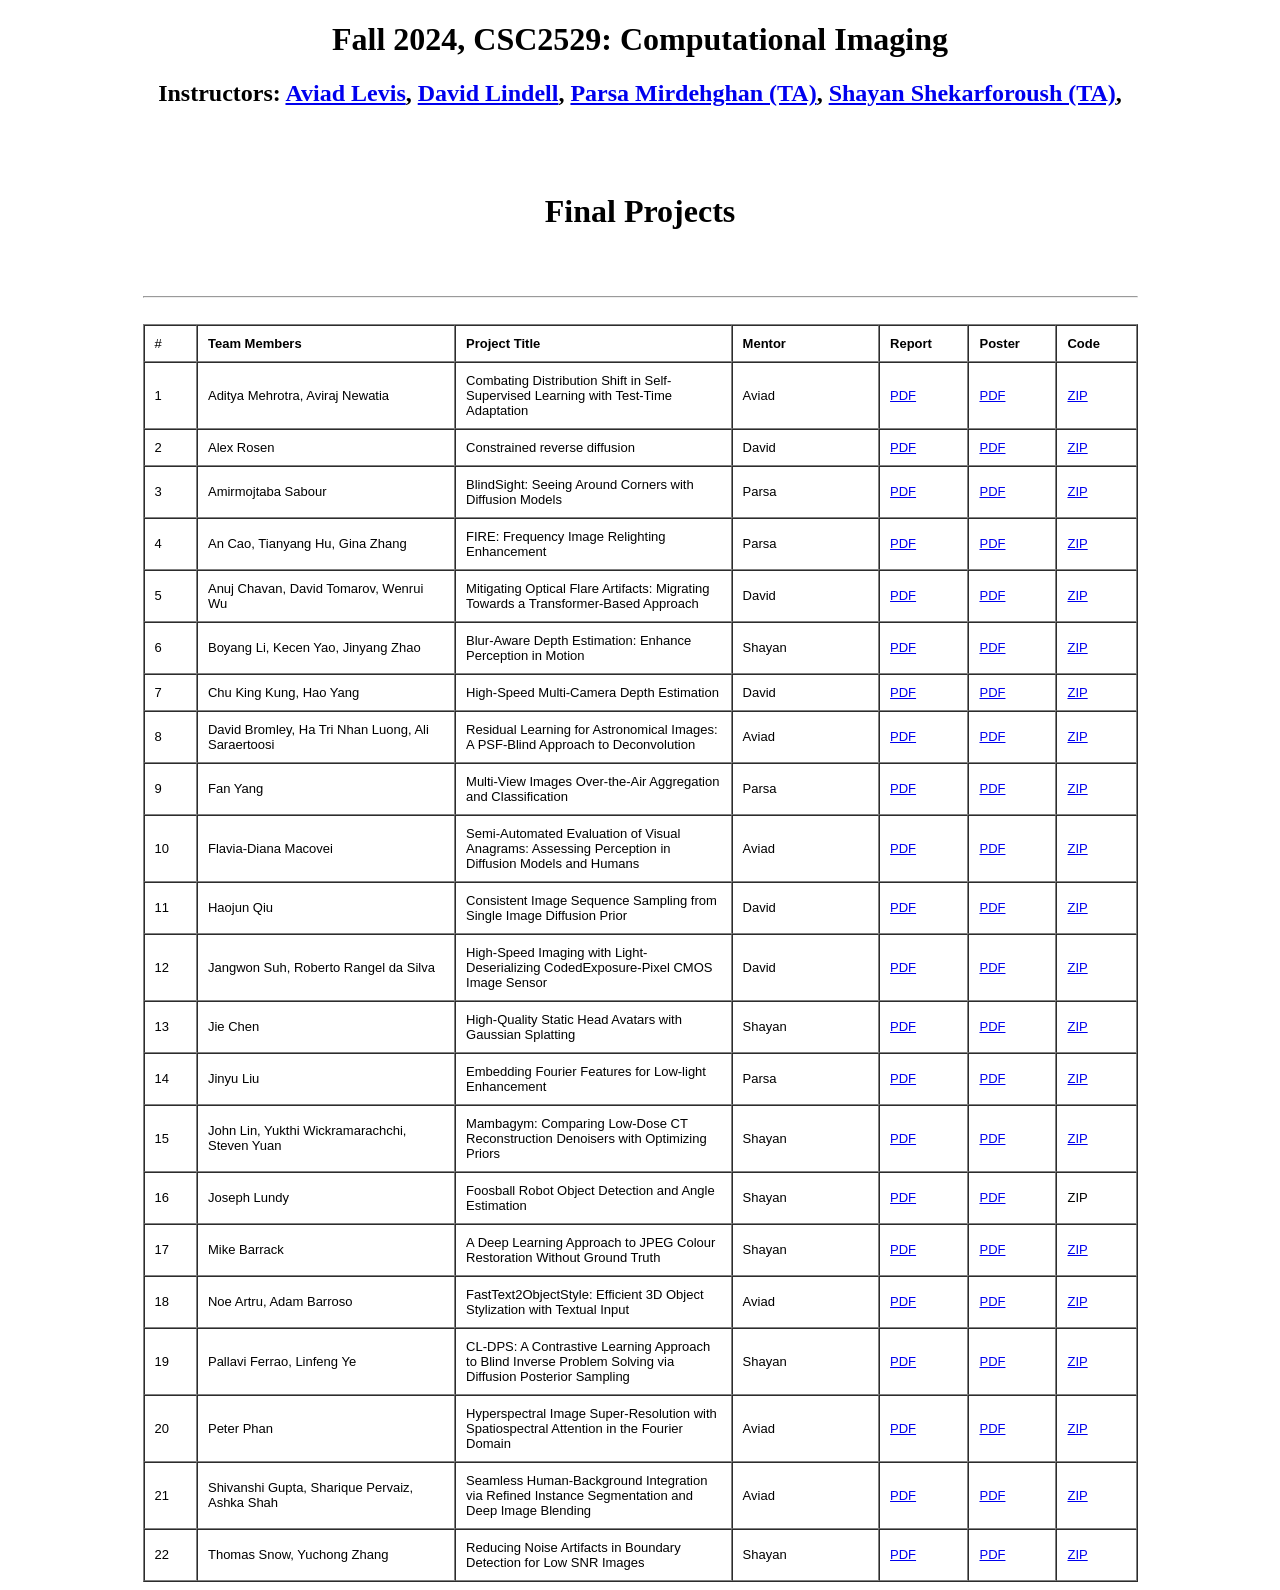
<file: teaching/past_projects/2024/projects2024.html>
<!DOCTYPE html PUBLIC "-//W3C//DTD html 4.01 Transitional//EN" "http://www.w3c.org/TR/1999/REC-html401-19991224/loose.dtd">
<!-- saved from url=(0098)http://stanford.edu/class/ee367/EE367%20_%20CS448I_%20Computational%20Imaging%20and%20Display.html -->
<html xml:lang="en" xmlns="http://www.w3.org/1999/xhtml" lang="en"><head><meta http-equiv="Content-Type" content="text/html; charset=windows-1252">
<title>CSC2529: Computational Imaging</title>

<style type="text/css" media="all"> img {
  padding-right: 0px; padding-left: 10px; FLOAT: right; padding-bottom: 10px; padding-top: 10px
}

#primarycontent {
  margin-left: auto;  
    width: expression(document.body.clientWidth > 995? "995px": "auto" );
    margin-right: auto;
    text-align: left;
    max-width: 995px 
}

body {
  text-align: center
}
</style>

<meta content="MShtml 6.00.2800.1400" name="GENERATOR"><style id="style-1-cropbar-clipper">/* Copyright 2014 Evernote Corporation. All rights reserved. */
.en-markup-crop-options {
    top: 18px !important;
    left: 50% !important;
    margin-left: -100px !important;
    width: 200px !important;
    border: 2px rgba(255,255,255,.38) solid !important;
    border-radius: 4px !important;
}

.en-markup-crop-options div div:first-of-type {
    margin-left: 0px !important;
}
</style></head>

<body>

<div id="primarycontent"> <center><h1>Fall 2024, CSC2529: Computational Imaging</h1>
        <h2>Instructors: <a href="https://www.aviadlevis.info/" target="_blank">Aviad Levis</a>,
        <a href="https://davidlindell.com/" target="_blank">David Lindell</a>,
        <a href="https://www.cs.toronto.edu/~parsa/" target="_blank"> Parsa Mirdehghan (TA)</a>,
        <a href="https://anaghmalik.com/" target="_blank"> Shayan Shekarforoush (TA)</a>, <br><br></h2>
</center>


<br>

<center><h1>Final Projects</h1>

<br>

<table width="100%" cellspacing="0" cellpadding="10" border="1">
  <tbody><tr valign="middle">
    <td width="2%">
      <font face="Arial" size="2">#</font>
    </td> <td width="14%">
      <font face="Arial" size="2"><b>Team Members</b></font>
    </td>
    <td width="15%">
      <font face="Arial" size="2"><b>Project Title</b></font>
    </td>
    <td width="8%">
      <font face="Arial" size="2"><b>Mentor</b></font>
    </td>
    <td width="3%">
      <font face="Arial" size="2"><b>Report</b></font>
    </td>
    <td width="3%">
      <font face="Arial" size="2"><b>Poster</b></font>
    </td>    
    <td width="3%">
      <font face="Arial" size="2"><b>Code</b></font>
    </td>
  </tr>

  <tr valign="middle">
    <td>
        <font face="Arial" size="2">1</font> </td>
    <td>
        <font face="Arial" size="2">Aditya Mehrotra, Aviraj Newatia</font>
    </td>
    <td>
        <font face="Arial" size="2">Combating Distribution Shift in Self-Supervised Learning with Test-Time Adaptation</font>
    </td>
    <td>
        <font face="Arial" size="2">Aviad</font>
    </td>
    <td> 
    <font face="Arial" size="2"><a href="report/aditya-mehrotra.pdf">PDF</a></font>
    </td>
    <td>
    <font face="Arial" size="2"><a href="report/aditya-mehrotra.pdf">PDF</a></font>
    </td>
    <td>
    <font face="Arial" size="2"><a href="https://github.com/AditMeh/CSC2529-Project">ZIP</a></font>
    </td>
  </tr>

  <tr valign="middle">
    <td>
        <font face="Arial" size="2">2</font> </td>
    <td>
        <font face="Arial" size="2">Alex Rosen</font>
    </td>
    <td>
        <font face="Arial" size="2">Constrained reverse diffusion</font>
    </td>
    <td>
        <font face="Arial" size="2">David</font>
    </td>
    <td> 
    <font face="Arial" size="2"><a href="report/alex-rosen.pdf">PDF</a></font>
    </td>
    <td>
    <font face="Arial" size="2"><a href="report/alex-rosen.pdf">PDF</a></font>
    </td>
    <td>
    <font face="Arial" size="2"><a href="https://www.dropbox.com/scl/fi/8n5fg1eqx1ywmqodg6s9y/alex-rosen.zip?rlkey=x37hpt4dcha3tv3a0gs94jfjy&dl=0">ZIP</a></font>
    </td>
  </tr>

  <tr valign="middle">
    <td>
        <font face="Arial" size="2">3</font> </td>
    <td>
        <font face="Arial" size="2">Amirmojtaba Sabour</font>
    </td>
    <td>
        <font face="Arial" size="2">BlindSight: Seeing Around Corners with Diffusion Models</font>
    </td>
    <td>
        <font face="Arial" size="2">Parsa</font>
    </td>
    <td> 
    <font face="Arial" size="2"><a href="report/amirmojtaba-sabour.pdf">PDF</a></font>
    </td>
    <td>
    <font face="Arial" size="2"><a href="report/amirmojtaba-sabour.pdf">PDF</a></font>
    </td>
    <td>
    <font face="Arial" size="2"><a href="https://www.dropbox.com/scl/fi/8588m7l3bnvrea9mdawk1/amirmojtaba-sabour.zip?rlkey=kl91b9p0yt15z79cj1no4hmps&dl=0">ZIP</a></font>
    </td>
  </tr>

  <tr valign="middle">
    <td>
        <font face="Arial" size="2">4</font> </td>
    <td>
        <font face="Arial" size="2">An Cao, Tianyang Hu, Gina Zhang</font>
    </td>
    <td>
        <font face="Arial" size="2">FIRE: Frequency Image Relighting Enhancement</font>
    </td>
    <td>
        <font face="Arial" size="2">Parsa</font>
    </td>
    <td> 
    <font face="Arial" size="2"><a href="report/an-cao.pdf">PDF</a></font>
    </td>
    <td>
    <font face="Arial" size="2"><a href="report/an-cao.pdf">PDF</a></font>
    </td>
    <td>
    <font face="Arial" size="2"><a href="https://github.com/hutiany4/CSC2529-Project">ZIP</a></font>
    </td>
  </tr>

  <tr valign="middle">
    <td>
        <font face="Arial" size="2">5</font> </td>
    <td>
        <font face="Arial" size="2">Anuj Chavan, David Tomarov, Wenrui Wu</font>
    </td>
    <td>
        <font face="Arial" size="2">Mitigating Optical Flare Artifacts: Migrating Towards a Transformer-Based Approach</font>
    </td>
    <td>
        <font face="Arial" size="2">David</font>
    </td>
    <td> 
    <font face="Arial" size="2"><a href="report/anuj-chavan.pdf">PDF</a></font>
    </td>
    <td>
    <font face="Arial" size="2"><a href="report/anuj-chavan.pdf">PDF</a></font>
    </td>
    <td>
    <font face="Arial" size="2"><a href="https://drive.google.com/drive/folders/1knIljoJuYBakvCJ2qRvbbRi3PEBqAvrP">ZIP</a></font>
    </td>
  </tr>

  <tr valign="middle">
    <td>
        <font face="Arial" size="2">6</font> </td>
    <td>
        <font face="Arial" size="2">Boyang Li, Kecen Yao, Jinyang Zhao</font>
    </td>
    <td>
        <font face="Arial" size="2">Blur-Aware Depth Estimation: Enhance Perception in Motion</font>
    </td>
    <td>
        <font face="Arial" size="2">Shayan</font>
    </td>
    <td> 
    <font face="Arial" size="2"><a href="report/boyang-li.pdf">PDF</a></font>
    </td>
    <td>
    <font face="Arial" size="2"><a href="report/boyang-li.pdf">PDF</a></font>
    </td>
    <td>
    <font face="Arial" size="2"><a href="https://www.dropbox.com/scl/fo/nubil5rt2e98e6tjo8wpl/AOu5i5J7s19yO5PkAf_0Aro?rlkey=msfv361ro3e85swtr3yw6swts&st=bir5qpqh&dl=0">ZIP</a></font>
    </td>
  </tr>

  <tr valign="middle">
    <td>
        <font face="Arial" size="2">7</font> </td>
    <td>
        <font face="Arial" size="2">Chu King Kung, Hao Yang</font>
    </td>
    <td>
        <font face="Arial" size="2">High-Speed Multi-Camera Depth Estimation</font>
    </td>
    <td>
        <font face="Arial" size="2">David</font>
    </td>
    <td> 
    <font face="Arial" size="2"><a href="report/chu-king.pdf">PDF</a></font>
    </td>
    <td>
    <font face="Arial" size="2"><a href="report/chu-king.pdf">PDF</a></font>
    </td>
    <td>
    <font face="Arial" size="2"><a href="https://github.com/Hao111y/passive-high-speed-stereo">ZIP</a></font>
    </td>
  </tr>

  <tr valign="middle">
    <td>
        <font face="Arial" size="2">8</font> </td>
    <td>
        <font face="Arial" size="2">David Bromley, Ha Tri Nhan Luong, Ali Saraertoosi</font>
    </td>
    <td>
        <font face="Arial" size="2">Residual Learning for Astronomical Images: A PSF-Blind Approach to Deconvolution</font>
    </td>
    <td>
        <font face="Arial" size="2">Aviad</font>
    </td>
    <td> 
    <font face="Arial" size="2"><a href="report/david-bromley.pdf">PDF</a></font>
    </td>
    <td>
    <font face="Arial" size="2"><a href="report/david-bromley.pdf">PDF</a></font>
    </td>
    <td>
    <font face="Arial" size="2"><a href="https://www.dropbox.com/scl/fi/zq76y0gfy48p4eul2ylry/david-bromley.zip?rlkey=5pipxdej0t5jfy17dhv9eya2z&dl=0">ZIP</a></font>
    </td>
  </tr>

  <tr valign="middle">
    <td>
        <font face="Arial" size="2">9</font> </td>
    <td>
        <font face="Arial" size="2">Fan Yang</font>
    </td>
    <td>
        <font face="Arial" size="2">Multi-View Images Over-the-Air Aggregation and Classification</font>
    </td>
    <td>
        <font face="Arial" size="2">Parsa</font>
    </td>
    <td> 
    <font face="Arial" size="2"><a href="report/fan-yang.pdf">PDF</a></font>
    </td>
    <td>
    <font face="Arial" size="2"><a href="report/fan-yang.pdf">PDF</a></font>
    </td>
    <td>
    <font face="Arial" size="2"><a href="https://www.dropbox.com/scl/fi/vi13r4ux4hoatt3meie0d/fan-yang.zip?rlkey=yq3m3af8eig74nvzxw5h27mxk&dl=0">ZIP</a></font>
    </td>
  </tr>

  <tr valign="middle">
    <td>
        <font face="Arial" size="2">10</font> </td>
    <td>
        <font face="Arial" size="2">Flavia-Diana Macovei</font>
    </td>
    <td>
        <font face="Arial" size="2">Semi-Automated Evaluation of Visual Anagrams: Assessing Perception in Diffusion Models and Humans</font>
    </td>
    <td>
        <font face="Arial" size="2">Aviad</font>
    </td>
    <td> 
    <font face="Arial" size="2"><a href="report/flavia-diana-macovei.pdf">PDF</a></font>
    </td>
    <td>
    <font face="Arial" size="2"><a href="report/flavia-diana-macovei.pdf">PDF</a></font>
    </td>
    <td>
    <font face="Arial" size="2"><a href="https://github.com/flaviamacovei/visual_anagrams">ZIP</a></font>
    </td>
  </tr>

  <tr valign="middle">
    <td>
        <font face="Arial" size="2">11</font> </td>
    <td>
        <font face="Arial" size="2">Haojun Qiu</font>
    </td>
    <td>
        <font face="Arial" size="2">Consistent Image Sequence Sampling from Single Image Diffusion Prior</font>
    </td>
    <td>
        <font face="Arial" size="2">David</font>
    </td>
    <td> 
    <font face="Arial" size="2"><a href="report/haojun-qiu.pdf">PDF</a></font>
    </td>
    <td>
    <font face="Arial" size="2"><a href="report/haojun-qiu.pdf">PDF</a></font>
    </td>
    <td>
    <font face="Arial" size="2"><a href="https://www.dropbox.com/scl/fi/oyogjq2a8am8j5ionlifa/haojun-qiu.zip?rlkey=ilrin4glx6galcnvf7b9qr3ps&dl=0">ZIP</a></font>
    </td>
  </tr>

  <tr valign="middle">
    <td>
        <font face="Arial" size="2">12</font> </td>
    <td>
        <font face="Arial" size="2">Jangwon Suh, Roberto Rangel da Silva</font>
    </td>
    <td>
        <font face="Arial" size="2">High-Speed Imaging with Light-Deserializing CodedExposure-Pixel CMOS Image Sensor</font>
    </td>
    <td>
        <font face="Arial" size="2">David</font>
    </td>
    <td> 
    <font face="Arial" size="2"><a href="report/jangwon-suh.pdf">PDF</a></font>
    </td>
    <td>
    <font face="Arial" size="2"><a href="report/jangwon-suh.pdf">PDF</a></font>
    </td>
    <td>
    <font face="Arial" size="2"><a href="https://www.dropbox.com/scl/fi/vb9uoa9yu22x4032qzct8/jangwon-suh.zip?rlkey=qogxlbi7p94ko5mzenl0xwpfg&dl=0">ZIP</a></font>
    </td>
  </tr>

  <tr valign="middle">
    <td>
        <font face="Arial" size="2">13</font> </td>
    <td>
        <font face="Arial" size="2">Jie Chen</font>
    </td>
    <td>
        <font face="Arial" size="2">High-Quality Static Head Avatars with Gaussian Splatting</font>
    </td>
    <td>
        <font face="Arial" size="2">Shayan</font>
    </td>
    <td> 
    <font face="Arial" size="2"><a href="report/jie-chen.pdf">PDF</a></font>
    </td>
    <td>
    <font face="Arial" size="2"><a href="report/jie-chen.pdf">PDF</a></font>
    </td>
    <td>
    <font face="Arial" size="2"><a href="https://frankjc2022.github.io/static-head-avatar/">ZIP</a></font>
    </td>
  </tr>

  <tr valign="middle">
    <td>
        <font face="Arial" size="2">14</font> </td>
    <td>
        <font face="Arial" size="2">Jinyu Liu</font>
    </td>
    <td>
        <font face="Arial" size="2">Embedding Fourier Features for Low-light Enhancement</font>
    </td>
    <td>
        <font face="Arial" size="2">Parsa</font>
    </td>
    <td> 
    <font face="Arial" size="2"><a href="report/jinyu-liu.pdf">PDF</a></font>
    </td>
    <td>
    <font face="Arial" size="2"><a href="report/jinyu-liu.pdf">PDF</a></font>
    </td>
    <td>
    <font face="Arial" size="2"><a href="https://www.dropbox.com/scl/fi/o11khccvbl34jrjk55f84/jinyu-liu.zip?rlkey=uvsfqydgwri8he0nwz5adz2o8&dl=0">ZIP</a></font>
    </td>
  </tr>

  <tr valign="middle">
    <td>
        <font face="Arial" size="2">15</font> </td>
    <td>
        <font face="Arial" size="2">John Lin, Yukthi Wickramarachchi, Steven Yuan</font>
    </td>
    <td>
        <font face="Arial" size="2">Mambagym: Comparing Low-Dose CT Reconstruction Denoisers with Optimizing Priors</font>
    </td>
    <td>
        <font face="Arial" size="2">Shayan</font>
    </td>
    <td> 
    <font face="Arial" size="2"><a href="report/john-lin.pdf">PDF</a></font>
    </td>
    <td>
    <font face="Arial" size="2"><a href="report/john-lin.pdf">PDF</a></font>
    </td>
    <td>
    <font face="Arial" size="2"><a href="https://github.com/john-s-lin/mambagym">ZIP</a></font>
    </td>
  </tr>

  <tr valign="middle">
    <td>
        <font face="Arial" size="2">16</font> </td>
    <td>
        <font face="Arial" size="2">Joseph Lundy</font>
    </td>
    <td>
        <font face="Arial" size="2">Foosball Robot Object Detection and Angle Estimation</font>
    </td>
    <td>
        <font face="Arial" size="2">Shayan</font>
    </td>
    <td> 
    <font face="Arial" size="2"><a href="report/joseph-lundy.pdf">PDF</a></font>
    </td>
    <td>
    <font face="Arial" size="2"><a href="report/joseph-lundy.pdf">PDF</a></font>
    </td>
    <td>
    <font face="Arial" size="2">ZIP</font>
    </td>
  </tr>

  <tr valign="middle">
    <td>
        <font face="Arial" size="2">17</font> </td>
    <td>
        <font face="Arial" size="2">Mike Barrack</font>
    </td>
    <td>
        <font face="Arial" size="2">A Deep Learning Approach to JPEG Colour Restoration Without Ground Truth</font>
    </td>
    <td>
        <font face="Arial" size="2">Shayan</font>
    </td>
    <td> 
    <font face="Arial" size="2"><a href="report/mike-barrack.pdf">PDF</a></font>
    </td>
    <td>
    <font face="Arial" size="2"><a href="report/mike-barrack.pdf">PDF</a></font>
    </td>
    <td>
    <font face="Arial" size="2"><a href="https://www.dropbox.com/scl/fi/4gz83ygvso9w3ic0dkslt/mike-barrack.zip?rlkey=w5ppcja5myfzta8jfqz1izpxo&dl=0">ZIP</a></font>
    </td>
  </tr>

  <tr valign="middle">
    <td>
        <font face="Arial" size="2">18</font> </td>
    <td>
        <font face="Arial" size="2">Noe Artru, Adam Barroso</font>
    </td>
    <td>
        <font face="Arial" size="2">FastText2ObjectStyle: Efficient 3D Object Stylization with Textual Input</font>
    </td>
    <td>
        <font face="Arial" size="2">Aviad</font>
    </td>
    <td> 
    <font face="Arial" size="2"><a href="report/noe-artru.pdf">PDF</a></font>
    </td>
    <td>
    <font face="Arial" size="2"><a href="report/noe-artru.pdf">PDF</a></font>
    </td>
    <td>
    <font face="Arial" size="2"><a href="https://www.dropbox.com/scl/fi/nbn2jx8scy0x30fime7qe/noe-artru.zip?rlkey=7mew13yd00wrx78xdpy4icztv&dl=0">ZIP</a></font>
    </td>
  </tr>

  <tr valign="middle">
    <td>
        <font face="Arial" size="2">19</font> </td>
    <td>
        <font face="Arial" size="2">Pallavi Ferrao, Linfeng Ye</font>
    </td>
    <td>
        <font face="Arial" size="2">CL-DPS: A Contrastive Learning Approach to Blind Inverse Problem Solving via Diffusion Posterior Sampling</font>
    </td>
    <td>
        <font face="Arial" size="2">Shayan</font>
    </td>
    <td> 
    <font face="Arial" size="2"><a href="report/pallavi-ferrao.pdf">PDF</a></font>
    </td>
    <td>
    <font face="Arial" size="2"><a href="report/pallavi-ferrao.pdf">PDF</a></font>
    </td>
    <td>
    <font face="Arial" size="2"><a href="https://www.dropbox.com/scl/fi/9syokyvpgb6io5ts6hffd/pallavi-ferrao.zip?rlkey=yirzi3hufnh0w6hslx4hyvrj0&dl=0">ZIP</a></font>
    </td>
  </tr>

  <tr valign="middle">
    <td>
        <font face="Arial" size="2">20</font> </td>
    <td>
        <font face="Arial" size="2">Peter Phan</font>
    </td>
    <td>
        <font face="Arial" size="2">Hyperspectral Image Super-Resolution with Spatiospectral Attention in the Fourier Domain</font>
    </td>
    <td>
        <font face="Arial" size="2">Aviad</font>
    </td>
    <td> 
    <font face="Arial" size="2"><a href="report/peter-phan.pdf">PDF</a></font>
    </td>
    <td>
    <font face="Arial" size="2"><a href="report/peter-phan.pdf">PDF</a></font>
    </td>
    <td>
    <font face="Arial" size="2"><a href="https://www.dropbox.com/scl/fi/kv30cfzsbe4bivll0s82y/peter-phan.zip?rlkey=vpben3k2rqhfrdpbfteulz275&dl=0">ZIP</a></font>
    </td>
  </tr>

  <tr valign="middle">
    <td>
        <font face="Arial" size="2">21</font> </td>
    <td>
        <font face="Arial" size="2">Shivanshi Gupta, Sharique Pervaiz, Ashka Shah</font>
    </td>
    <td>
        <font face="Arial" size="2">Seamless Human-Background Integration via Refined Instance Segmentation and Deep Image Blending</font>
    </td>
    <td>
        <font face="Arial" size="2">Aviad</font>
    </td>
    <td> 
    <font face="Arial" size="2"><a href="report/shivanshi-gupta.pdf">PDF</a></font>
    </td>
    <td>
    <font face="Arial" size="2"><a href="report/shivanshi-gupta.pdf">PDF</a></font>
    </td>
    <td>
    <font face="Arial" size="2"><a href="https://github.com/A-Shah-ctrl/Seamless-Human-Background-Integration ">ZIP</a></font>
    </td>
  </tr>

  <tr valign="middle">
    <td>
        <font face="Arial" size="2">22</font> </td>
    <td>
        <font face="Arial" size="2">Thomas Snow, Yuchong Zhang</font>
    </td>
    <td>
        <font face="Arial" size="2">Reducing Noise Artifacts in Boundary Detection for Low SNR Images</font>
    </td>
    <td>
        <font face="Arial" size="2">Shayan</font>
    </td>
    <td> 
    <font face="Arial" size="2"><a href="report/thomas-snow.pdf">PDF</a></font>
    </td>
    <td>
    <font face="Arial" size="2"><a href="report/thomas-snow.pdf">PDF</a></font>
    </td>
    <td>
    <font face="Arial" size="2"><a href="https://github.com/yc7z/ClearBoundary">ZIP</a></font>
    </td>
  </tr>
<br><hr><br>

</body></html>
</file>
